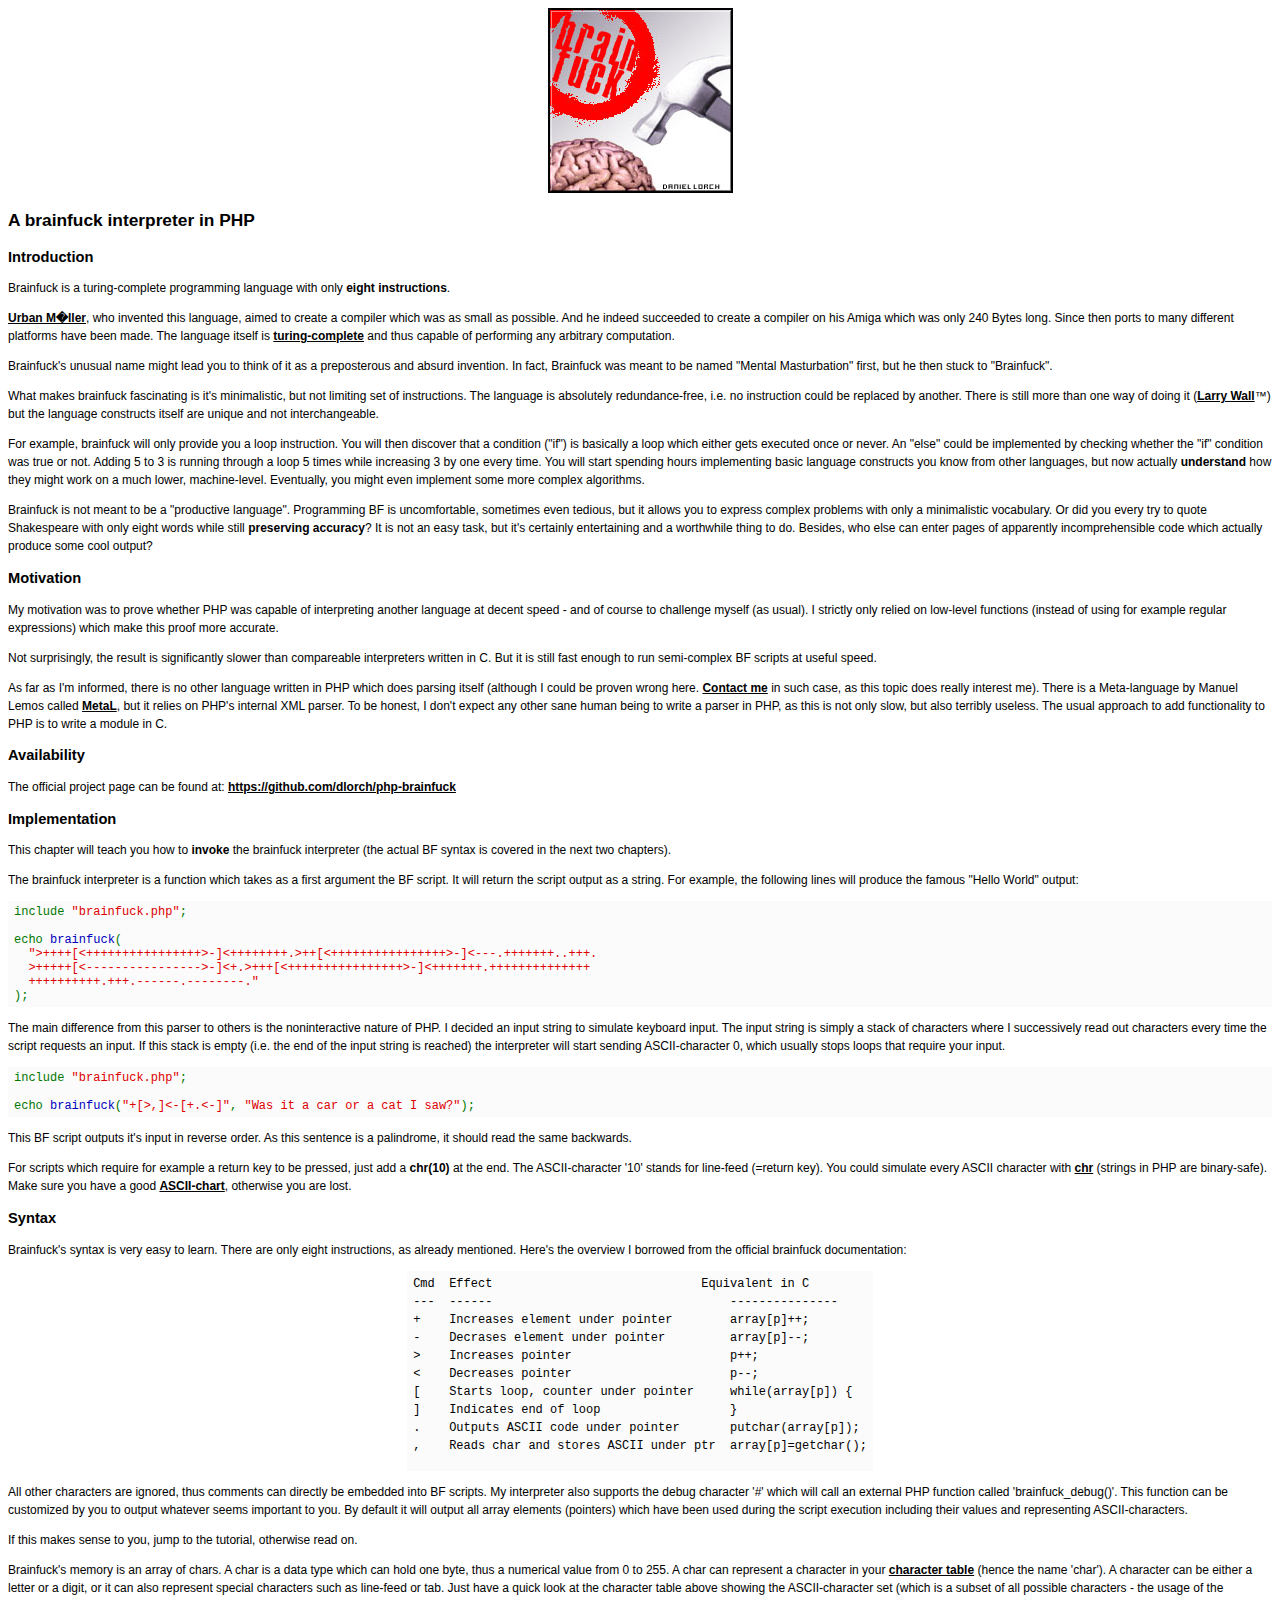
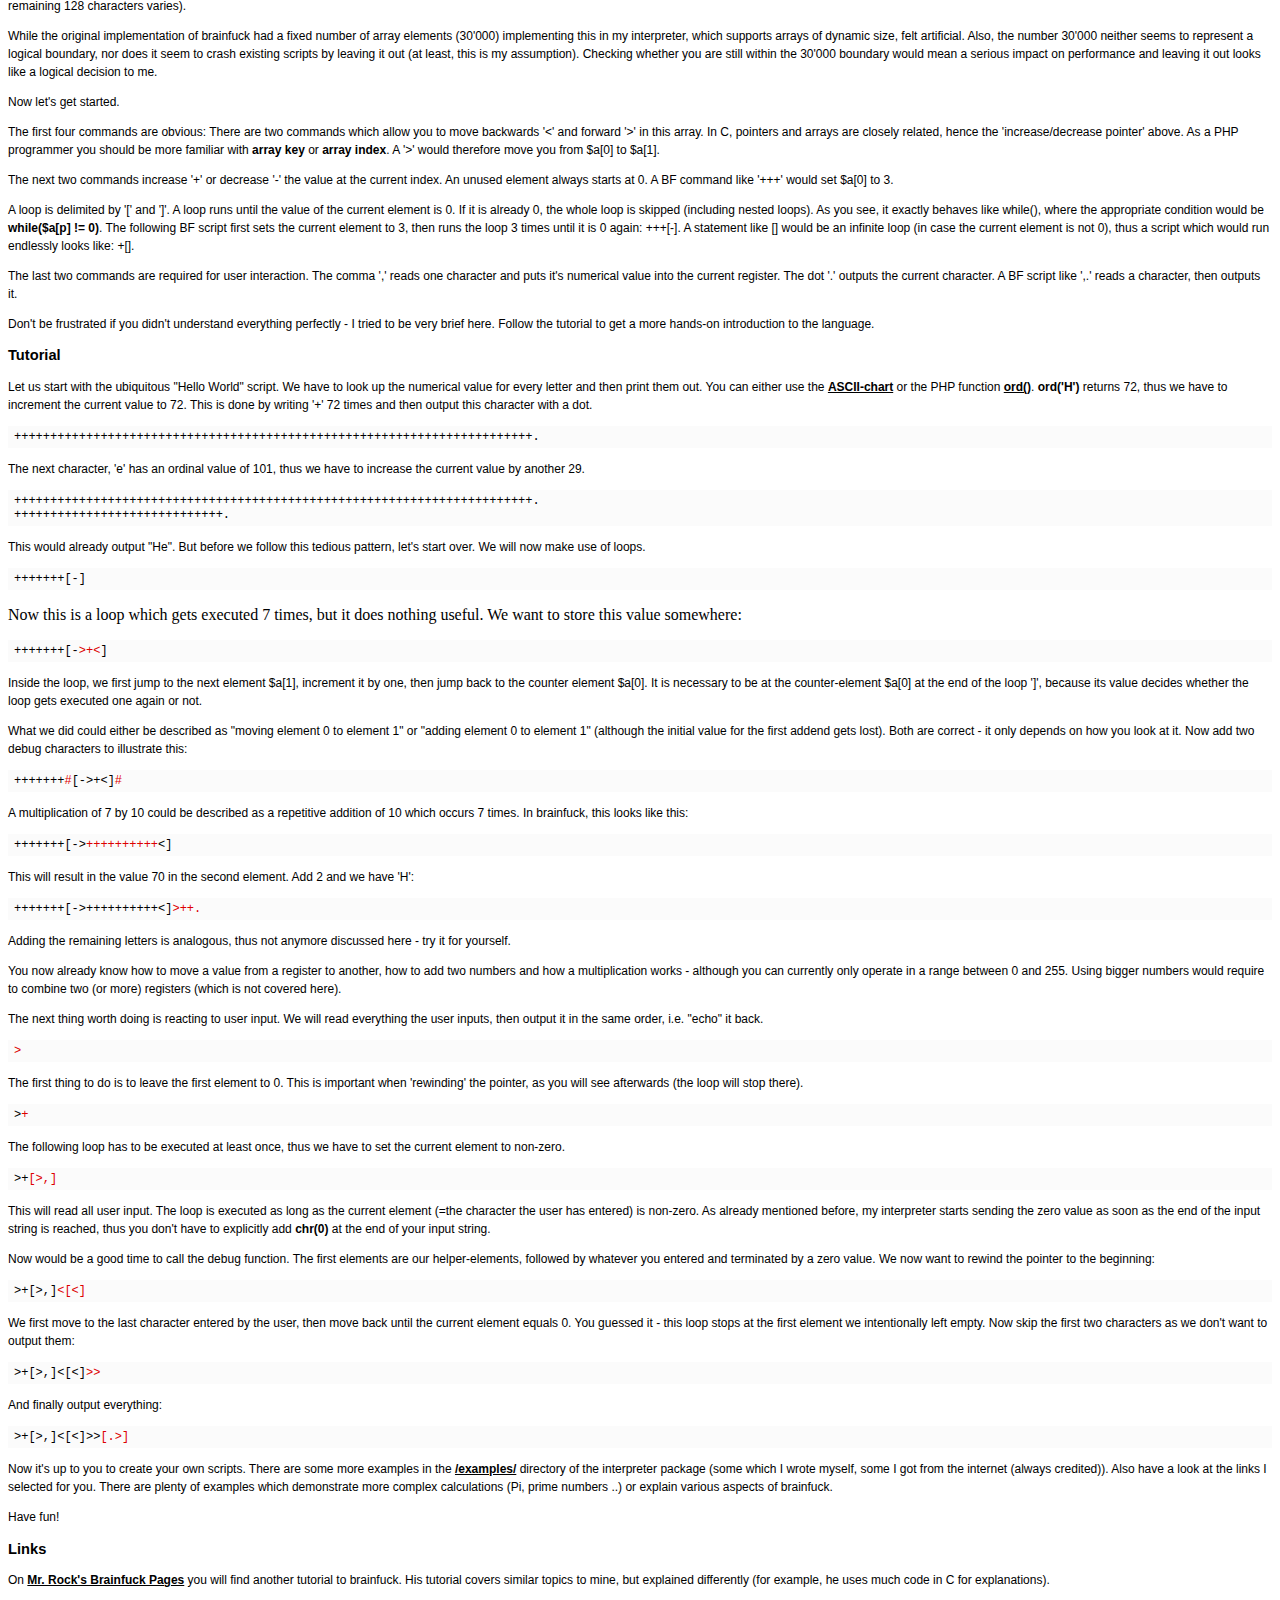
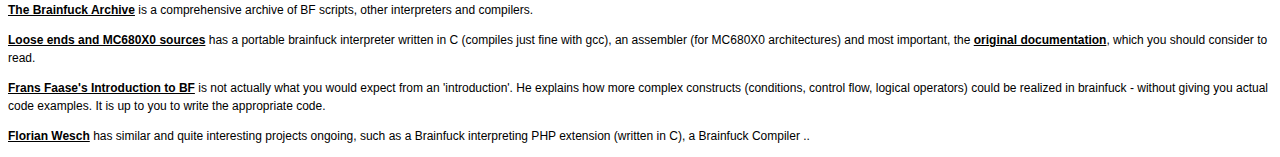
<file: doc.html>
<html>
<head>
  <title>daniel lorch | brainfuck</title>
  <link rel=stylesheet type="text/css" href="site.css">
</head>
<body bgcolor="#FFFFFF">

  <div align="center">
    <img src="images/brainfuck_inofficial_logo.jpg" width="185" height="185" alt="Inofficial brainfuck logo done by me">
  </div>

  <p class="title">A brainfuck interpreter in PHP</p>
  
  <p class="smalltitle">Introduction</p>
  
  <p class="text">Brainfuck is a turing-complete programming language with only <span class="notice">eight instructions</span>.</p>

  <p class="text"><a href="http://wuarchive.wustl.edu/~umueller/" target="_blank">Urban M�ller</a>, who invented
    this language, aimed to create a compiler which was as small as possible. And he indeed succeeded
	to create a compiler on his Amiga which was only 240 Bytes long. Since then ports to many
	different platforms have been made. The language itself is <a href="http://www.google.com/search?q=turing+machine" target="_blank">turing-complete</a>
    and thus capable of performing any arbitrary computation. </p>

  <p class="text">Brainfuck's unusual name might lead you to think of it as a preposterous and absurd invention. In
    fact, Brainfuck was meant to be named "Mental Masturbation" first, but he then stuck to "Brainfuck".</p>

  <p class="text">What makes brainfuck fascinating is it's minimalistic, but not limiting set of instructions. The
    language is absolutely redundance-free, i.e. no instruction could be replaced by another. There is still more
	than one way of doing it (<a href="http://www.wall.org/~larry/" target="_blank">Larry Wall</a>&trade;) but the
	language constructs itself are unique and not interchangeable.</p>
	
  <p class="text">For example, brainfuck will only provide you a loop instruction. You will then discover that
    a condition ("if") is basically a loop which either gets executed once or never. An "else" could be implemented
	by checking whether the "if" condition was true or not. Adding 5 to 3 is running through a loop 5 times while
	increasing 3 by one every time. You will start spending hours implementing basic language constructs you
	know from other languages, but now actually <span class="notice">understand</span> how they might work on a
	much lower, machine-level. Eventually, you might even implement some more complex algorithms.</p>
	
  <p class="text">Brainfuck is not meant to be a "productive language". Programming BF is uncomfortable, sometimes
    even tedious, but it allows you to express complex problems with only a minimalistic vocabulary. Or did you every
	try to quote Shakespeare with only eight words while still <span class="notice">preserving accuracy</span>?
	It is not an easy task, but it's certainly entertaining and a worthwhile thing to do. Besides, who else can
	enter pages of apparently incomprehensible code which actually produce some cool output?</p>
	
  <p class="smalltitle">Motivation</p>
    
  <p class="text">My motivation was to prove whether PHP was capable of interpreting another language at decent
    speed - and of course to challenge myself (as usual). I strictly only relied on low-level functions (instead
	of using for example regular expressions) which make this proof more accurate.</p>

  <p class="text">Not surprisingly, the result is significantly slower than compareable interpreters written
    in C. But it is still fast enough to run semi-complex BF scripts at useful speed.</p>
	
  <p class="text">As far as I'm informed, there is no other language written in PHP which does parsing
    itself (although I could be proven wrong here. <a href="mailto:dlorch@gmail.com" target="_blank">Contact me</a> in such case, as
	this topic does really interest me). There is a Meta-language by Manuel Lemos called
	<a href="http://www.meta-language.net/" target="_blank">MetaL</a>, but it relies on PHP's internal
	XML parser. To be honest, I don't expect any other sane human being to write a parser in PHP,
	as this is not only slow, but also terribly useless. The usual approach to add functionality to
	PHP is to write a module in C.</p>

  <p class="smalltitle">Availability</p>
  
  <p class="text">The official project page can be found at: <a href="https://github.com/dlorch/php-brainfuck" target="_blank">https://github.com/dlorch/php-brainfuck</a></p>
  
  <p class="smalltitle">Implementation</p>
  
  <p class="text">This chapter will teach you how to <span class="notice">invoke</span> the brainfuck
   interpreter (the actual BF syntax is covered in the next two chapters).</p>
  
  <p class="text">The brainfuck interpreter is a function which takes as a first argument the BF script.
    It will return the script output as a string. For example, the following lines will produce the famous
	"Hello World" output:</p>
   
<p class="php_container">
<span class="php_keyword">include&nbsp;</span><span class="php_string">"brainfuck.php"</span><span class="php_keyword">;
<br />
<br />echo&nbsp;</span><span class="php_default">brainfuck</span><span class="php_keyword">(
<br />&nbsp;&nbsp;</span><span class="php_string">"&gt;++++[&lt;++++++++++++++++&gt;-]&lt;++++++++.&gt;++[&lt;++++++++++++++++&gt;-]&lt;---.+++++++..+++.
<br />&nbsp;&nbsp;&gt;+++++[&lt;----------------&gt;-]&lt;+.&gt;+++[&lt;++++++++++++++++&gt;-]&lt;+++++++.++++++++++++++
<br />&nbsp;&nbsp;++++++++++.+++.------.--------."
<br /></span><span class="php_keyword">);</span>
</p>
   
  <p class="text">The main difference from this parser to others is the noninteractive nature of PHP. I
    decided an input string to simulate keyboard input. The input string is simply a stack of characters
	where I successively read out characters every time the script requests an input. If this stack is
	empty (i.e. the end of the input string is reached) the interpreter will start sending
	ASCII-character 0, which usually stops loops that require your input.</p>
  
<p class="php_container">
<span class="php_keyword">include&nbsp;</span><span class="php_string">"brainfuck.php"</span><span class="php_keyword">;
<br />
<br />echo&nbsp;</span><span class="php_default">brainfuck</span><span class="php_keyword">(</span><span class="php_string">"+[&gt;,]&lt;-[+.&lt;-]"</span><span class="php_keyword">,&nbsp;</span><span class="php_string">"Was it a car or a cat I saw?"</span><span class="php_keyword">);
<br /></span>
</p>

  <p class="text">This BF script outputs it's input in reverse order. As this sentence is a palindrome, it should read
    the same backwards.</p>

  <p class="text">For scripts which require for example a return key to be pressed, just add a <span class="notice">chr(10)</span>
    at the end. The ASCII-character '10' stands for line-feed (=return key). You could simulate every ASCII character
	with <a href="http://php.net/chr" target="_blank">chr</a> (strings in PHP are binary-safe). Make sure you have
	a good <a href="http://www.mindspring.com/~jc1/serial/Resources/ASCII.html" target="_blank">ASCII-chart</a>, otherwise
	you are lost.</p>

  <p class="smalltitle">Syntax</p>
  
  <p class="text">Brainfuck's syntax is very easy to learn. There are only eight instructions, as already mentioned. Here's the
    overview I borrowed from the official brainfuck documentation:</p>
	
  <div align="center">
  <table cellspacing="0" cellpadding="0" border="0">
  <tr>
    <td class="text">
  <pre class="bf_container">Cmd  Effect 				Equivalent in C
---  ------				    ---------------
+    Increases element under pointer	    array[p]++;
-    Decrases element under pointer	    array[p]--;
>    Increases pointer			    p++;
<    Decreases pointer			    p--;
[    Starts loop, counter under pointer     while(array[p]) {
]    Indicates end of loop		    }
.    Outputs ASCII code under pointer	    putchar(array[p]);
,    Reads char and stores ASCII under ptr  array[p]=getchar();</p></td>
  </tr>
  </table>
  </div>
  
  <p class="text">All other characters are ignored, thus comments can directly be embedded into
    BF scripts. My interpreter also supports the debug character '#' which will call an external
	PHP function called 'brainfuck_debug()'. This function can be customized by you to output
	whatever seems important to you. By default it will output all array elements (pointers) which
	have been used during the script execution including their values and representing ASCII-characters.</p>
  
  <p class="text">If this makes sense to you, jump to the tutorial, otherwise read on.</p>
  
  <p class="text">Brainfuck's memory is an array of chars. A char is a data type which can hold one byte, thus
    a numerical value from 0 to 255. A char can represent a character in your
	<a href="http://www.mindspring.com/~jc1/serial/Resources/ASCII.html" target="_blank">character table</a>
	(hence the name 'char'). A character can be either a letter or a digit, or it can also represent special
	characters such as line-feed or tab. Just have a quick look at the character table above showing
	the ASCII-character set (which is a subset of all possible characters - the usage of the remaining 128
	characters varies).</p>
  
  <p class="text">While the original implementation of brainfuck had a fixed number of array elements (30'000)
    implementing this in my interpreter, which supports arrays of dynamic size, felt artificial. Also, the number
	30'000 neither seems to represent a logical boundary, nor does it seem to crash existing scripts by leaving it out
	(at least, this is my assumption). Checking whether you are still within the 30'000 boundary would mean a
	serious impact on performance and leaving it out looks like a logical decision to me.</p>
  
  <p class="text">Now let's get started.</p>
  
  <p class="text">The first four commands are obvious: There are two commands which allow you to move
    backwards '&lt;' and forward '&gt;' in this array. In C, pointers and arrays are closely related,
	hence the 'increase/decrease pointer' above. As a PHP programmer you should be more familiar with
	<span class="notice">array key</span> or <span class="notice">array index</span>. A '&gt;' would
	therefore move you from $a[0] to $a[1].</p>
  
  <p class="text">The next two commands increase '+' or decrease '-' the value at the current
    index. An unused element always starts at 0. A BF command like '+++' would set $a[0] to 3.</p>
  
  <p class="text">A loop is delimited by '[' and ']'. A loop runs until the value of the current
    element is 0. If it is already 0, the whole loop is skipped (including nested loops). As you
	see, it exactly behaves like while(), where the appropriate condition would be
	<span class="notice">while($a[p] != 0)</span>. The following BF script first sets the current
	element to 3, then runs the loop 3 times until it is 0 again: +++[-]. A statement like [] would
	be an infinite loop (in case the current element is not 0), thus a script which would run
	endlessly looks like: +[].</p>
  
  <p class="text">The last two commands are required for user interaction. The comma ',' reads one
    character and puts it's numerical value into the current register. The dot '.' outputs the
	current character. A BF script like ',.' reads a character, then outputs it.</p>
	
  <p class="text">Don't be frustrated if you didn't understand everything perfectly - I tried to be
    very brief here. Follow the tutorial to get a more hands-on introduction to the language.</p>
 
  <p class="smalltitle">Tutorial</p>

  <p class="text">Let us start with the ubiquitous "Hello World" script. We have to look up the numerical value
    for every letter and then print them out. You can either use the
	<a href="http://www.mindspring.com/~jc1/serial/Resources/ASCII.html" target="_blank">ASCII-chart</a>
	or the PHP function <a href="http://php.net/ord" target="_blank">ord()</a>.
	<span class="notice">ord('H')</span> returns 72, thus we have to increment the current value to 72.
	This is done by writing '+' 72 times and then output this character with a dot. 
	</p>
  
  <p class="bf_container">
  ++++++++++++++++++++++++++++++++++++++++++++++++++++++++++++++++++++++++.
  </p>
  
  <p class="text">The next character, 'e' has an ordinal value of 101, thus we have to increase the
    current value by another 29.</p>
  
  <p class="bf_container">
  ++++++++++++++++++++++++++++++++++++++++++++++++++++++++++++++++++++++++.<br>
  +++++++++++++++++++++++++++++.
  </p>
  
  <p class="text">This would already output "He". But before we follow this tedious pattern, let's start
    over. We will now make use of loops.</p>
  
  <p class="bf_container">
    +++++++[-]
  </p>
  
  <p>Now this is a loop which gets executed 7 times, but it does nothing useful. We want to store this value
    somewhere:</p>
  
  <p class="bf_container">
    +++++++[-<span class="bf_important">&gt;+&lt;</span>]
  </p>
  
  <p class="text">Inside the loop, we first jump to the next element $a[1], increment it by one, then jump back to the
    counter element $a[0]. It is necessary to be at the counter-element $a[0] at the end of the loop ']', because its value
	decides whether the loop gets executed one again or not.</p>
  
  <p class="text">What we did could either be described as "moving element 0 to element 1" or "adding element 0
    to element 1" (although the initial value for the first addend gets lost). Both are correct - it only depends
	on how you look at it. Now add two debug characters to illustrate this:</p>
  
  <p class="bf_container">
    +++++++<span class="bf_important">#</span>[-&gt;+&lt;]<span class="bf_important">#</span>
  </p>
  
  <p class="text">A multiplication of 7 by 10 could be described as a repetitive addition of 10 which occurs 7 times.
    In brainfuck, this looks like this:</p>
  
  <p class="bf_container">
    +++++++[-&gt;<span class="bf_important">++++++++++</span>&lt;]
  </p>
  
  <p class="text">This will result in the value 70 in the second element. Add 2 and we have 'H':</p>
  
  <p class="bf_container">
    +++++++[-&gt;++++++++++&lt;]<span class="bf_important">&gt;++.</span>
  </p>
  
  <p class="text">Adding the remaining letters is analogous, thus not anymore discussed here - try it for yourself.</p>
  
  <p class="text">You now already know how to move a value from a register to another, how to add two numbers and
    how a multiplication works - although you can currently only operate in a range between 0 and 255. Using bigger
	numbers would require to combine two (or more) registers (which is not covered here).</p>
  
  <p class="text">The next thing worth doing is reacting to user input. We will read everything the user inputs,
    then output it in the same order, i.e. "echo" it back.</p>
  
  <p class="bf_container">
  <span class="bf_important">&gt;</span>
  </p>

  <p class="text">The first thing to do is to leave the first element to 0. This is important when 'rewinding' the
    pointer, as you will see afterwards (the loop will stop there).</p>
  
  <p class="bf_container">
  &gt;<span class="bf_important">+</span>
  </p>
 
  <p class="text">The following loop has to be executed at least once, thus we have to set the current element to
    non-zero.</p>
	
  <p class="bf_container">
  &gt;+<span class="bf_important">[&gt;,]</span>
  </p>
  
  <p class="text">This will read all user input. The loop is executed as long as the current element (=the character
    the user has entered) is non-zero. As already mentioned before, my interpreter starts sending the zero value as
	soon as the end of the input string is reached, thus you don't have to explicitly add <span class="notice">chr(0)</span>
	at the end of your input string.</p>
  
  <p class="text">Now would be a good time to call the debug function. The first elements are our helper-elements,
    followed by whatever you entered and terminated by a zero value. We now want to rewind the pointer to the beginning:</p>
  
  <p class="bf_container">
  &gt;+[&gt;,]<span class="bf_important">&lt;[&lt;]</span>
  </p>
  
  <p class="text">We first move to the last character entered by the user, then move back until the current
    element equals 0. You guessed it - this loop stops at the first element we intentionally left empty.
	Now skip the first two characters as we don't want to output them:</p>
  
  <p class="bf_container">
  &gt;+[&gt;,]&lt;[&lt;]<span class="bf_important">&gt;&gt;</span>
  </p>
  
  <p class="text">And finally output everything:</p>
  
  <p class="bf_container">
  &gt;+[&gt;,]&lt;[&lt;]&gt;&gt;<span class="bf_important">[.&gt;]</span>
  </p>
  
  <p class="text">Now it's up to you to create your own scripts. There are some more examples in the
    <a href="examples/">/examples/</a> directory of the interpreter package (some which I wrote myself, some I got from the
	internet (always credited)). Also have a look at the links I selected for you. There are plenty
	of examples which demonstrate more complex calculations (Pi, prime numbers ..) or explain various
	aspects of brainfuck.</p>
  
  <p class="text">Have fun!</p>
  
  <p class="smalltitle">Links</p>
  
  <p class="text">On <a href="http://cydathria.com/bf/" target="_blank">Mr. Rock's Brainfuck Pages</a> you will find
    another tutorial to brainfuck. His tutorial covers similar topics to mine, but explained differently (for example, he
	uses much code in C for explanations).</p>
  
  <p class="text"><a href="http://esoteric.sange.fi/brainfuck/" target="_blank">The Brainfuck Archive</a> is a comprehensive
    archive of BF scripts, other interpreters and compilers.</p>
  
  <p class="text"><a href="http://www.nvg.ntnu.no/amiga/source/div/" target="_blank">Loose ends and MC680X0 sources</a> has
    a portable brainfuck interpreter written in C (compiles just fine with gcc), an assembler (for MC680X0 architectures)
	and most important, the <a href="http://www.nvg.ntnu.no/amiga/source/div/brainfuck.readme" target="_blank">original
	documentation</a>, which you should consider to read.</p>
  
  <p class="text"><a href="http://home.wxs.nl/~faase009/Ha_bf_intro.html" target="_blank">Frans Faase's Introduction to BF</a>
    is not actually what you would expect from an 'introduction'. He explains how more complex constructs (conditions,
	control flow, logical operators) could be realized in brainfuck - without giving you actual code examples. It is up
	to you to write the appropriate code.</p>

  <p class="text"><a href="http://www.dividuum.de/p/bf/" target="_blank">Florian Wesch</a> has similar and quite interesting
    projects ongoing, such as a Brainfuck interpreting PHP extension (written in C), a Brainfuck Compiler .. </p>
	
</body>
</html>
</file>
<file: site.css>
a {
    font-family: Verdana, Arial, sans-serif;
	font-weight: bold;
	font-size:   9pt;
}
a:link    {color:#000000; text-decoration: underline;}
a:visited {color:#000000; text-decoration: underline;}
a:active  {color:#FF3300; text-decoration: underline;}
a:hover   {color:#FF3300; text-decoration: underline;}

.text {
	font-family: Verdana, Arial, sans-serif;
	font-size:   9pt;
	color:       #000000;
	line-height: 1.5;
}

.smalltitle {
	font-family: Verdana, Arial, sans-serif;
	font-size:   11pt;
	font-weight: bold;
	color:       #000000;
}

.notice {
	font-family: Verdana, Arial, sans-serif;
	font-size:   9pt;
	font-weight: bold;
	color:       #000000;
}

.title {
	font-family: Verdana, Arial, sans-serif;
	font-size:   13pt;
	font-weight: bold;
	color:       #000000;
}

input, textarea, select {
  font-family: Arial, Helvetica, sans-serif;
  font-size: 8pt;
  border: 1px solid #000000;
}

.bf_container, .php_container
{
	background : #FBFBFB;
	font-family : "Courier New", Courier, monospace;
	font-size: 9pt;
	border : 1 solid #707070;
	padding: 4px 6px;
}

.bf_important
{
	color: #DD0000;
}

.php_code {
	font-family : "Courier New", Courier, monospace;
	font-size   : 9pt;
	color       : #000000;
}

.php_important {
	font-weight: bold;
}

.php_comment {
	color : #FF8000;
}

.php_default {
	color : #0000BB;
}

.php_html {
	color : #000000;
}

.php_keyword {
	color : #007700;
}

.php_string {
	color : #DD0000;
}
</file>
